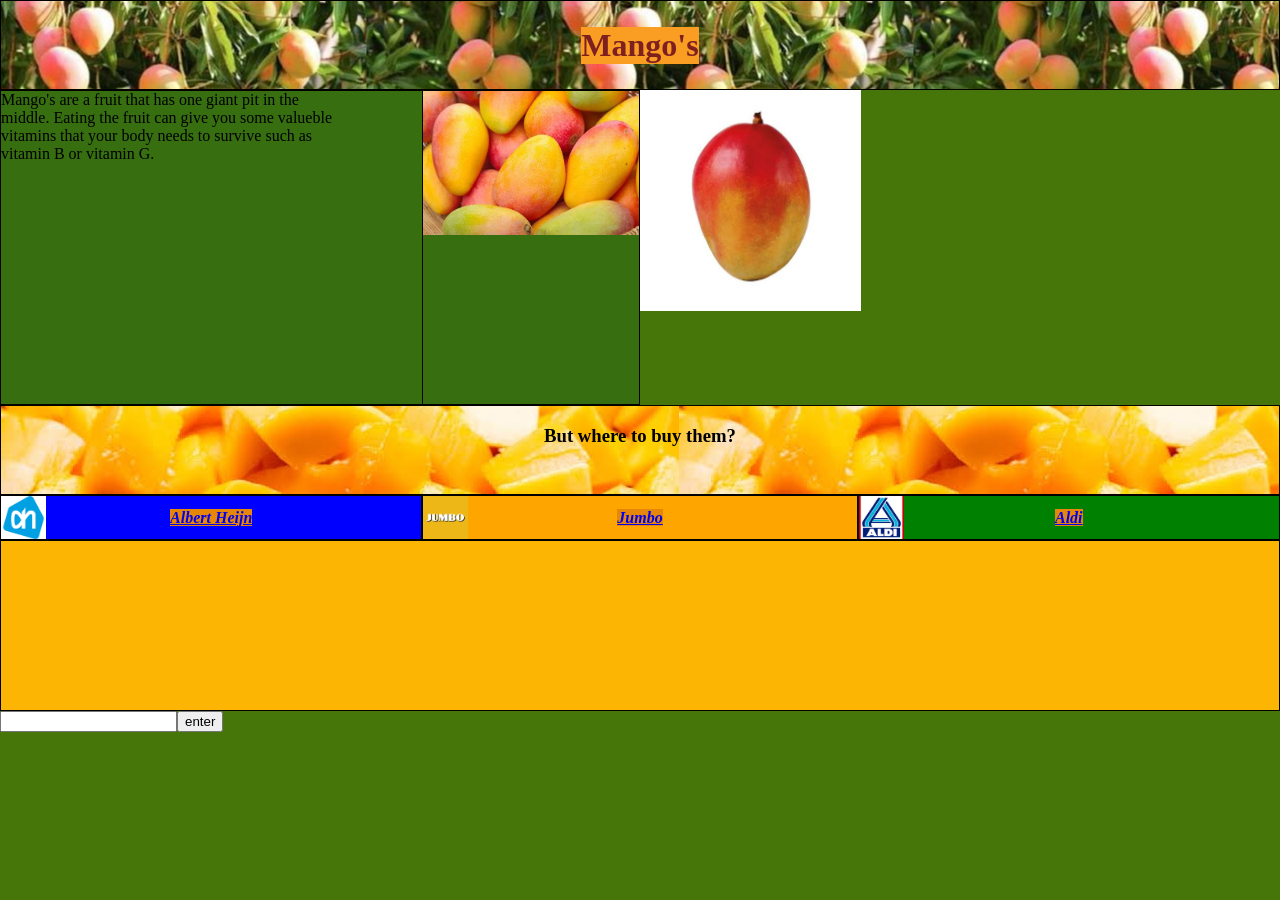
<file: index.html>
<!DOCTYPE html>
<html lang="en">
<head>
    <meta charset="UTF-8">
    <meta name="viewport" content="width=device-width, initial-scale=1.0">
    <title>Mango's and where to find them</title>
    <link rel="stylesheet" href="style.css">

</head>
<body>
     <div class="mydivs" id="header">
         <h1>   Mango's   </h1>
     </div>


    <div class="mydivs" id="info">
     Mango's are a fruit that has one giant pit in the<br> 
     middle. Eating the fruit can give you some valueble<br>
     vitamins that your body needs to survive such as <br>
     vitamin B or vitamin G.
    </div>

    <div class="mydivs" id="paragraph-picture">
        <img src="images/meer mango's.jpg" height="442"width="221">
    </div>

    <div class="mydivs" id="picture">
        <img src="images/mango.jpg" alt="mango" width="221" height="442">
    </div>

 
    <div class="mydivs" id="header-twee"> 
      <b>
          <h3>But where to buy them?</h3>
      </b>
      
    </div>
 
<div class="mydivs" id="make-button">
    <input type="text" id="tekst"><button type="button" id="mybutton">enter</button>
</div>

    <div class="mydivs" id="appie">
     <b><i><a href="https://www.ah.nl/producten/product/wi93224/ah-mango" class="menu-item">Albert Heijn</a></i></b>
    </div>

    <div class="mydivs" id="jumbo">
     <b><i><a href="https://www.jumbo.com/producten/jumbo-mango-eetrijp-770802STK" class="menu-item">Jumbo</a></i></b>
    </div>

    <div class="mydivs" id="aldi">
     <b><i><a href="https://www.aldi.nl/product/mango-1219722.html" class="menu-item">Aldi</a></i></b>
    </div>

    <div class="mydivs" id="geel-test">
        
    </div>
    <script src="script.js"></script>
</body>
</html>
</file>
<file: style.css>
/* CSS reset, dit niet aanpassen! */

html {
    box-sizing: border-box;
}

*,
*:before,
*:after {
    box-sizing: inherit;
}

body {
    margin: 0;
    padding: 0;
    border: 0;
    min-height: 100vh;
}

img {
    max-width: 100%;
    height: auto;
}

/* Hieronder mag je eigen CSS code */

body {
    display: grid;
    grid-template-columns: 33vw 17vw 17vw 33vw;
    grid-template-rows: 10vh 35vh 10vh 5vh auto;
}


body {
    background: #467509;
    font-family: cursive;
}

h1 {
    color:rgb(127, 32, 32); 
    background-color:rgb(250, 157, 35)
}

.menu-item {
    background-color: rgb(231, 135, 10);
}

.menu-item:hover {
    background-color: rgb(0, 255, 21);
}
 

#header {
    grid-column: 1 / 5; 
    grid-row: 1 / 2; 
    background-color:black; 
    text-align: center;

        display: flex;
        flex-direction: row;
        align-items: center;
        justify-content: center;
    border: 1px solid black;

    background-image: URL("images/mangoboom.jpg");
    background-position: center;
}

#paragraph-picture {
    border: 1px solid black;
    grid-column: 2 / 3;
    grid-row: 2 / 3;
    background-color:rgb(54, 110, 16); 
}

#info {
    grid-column: 1 / 3; 
    grid-row: 2/ 3; 
    background-color:rgb(54, 110, 16); 
    border: 1px solid black;
}

#picture {
    grid-column: 3 / 5; 
    grid-row: 2 / 3; 
    object-fit: cover; 
}

#header-twee {
    grid-column: 1 / 5; 
    grid-row: 3 / 4; 
    background-color:#f21717; 
    text-align: center;
    border: 1px solid black;

    background-image: URL("images/mango-stukjes.jpg");
}

#button {
    grid-column: 1 / 2; 
    grid-row: 5 / 6; 
    text-align: center;
    background-color:rgb(252, 181, 2);
    color:rgb (252,181,2);
}

#appie{
    grid-column: 1 / 2; 
    grid-row: 4 / 5; 
    background-color:blue;
    text-align: center;
    border: 1px solid black; 

    background-image: URL("images/appie.png");
    background-repeat: no-repeat;
    background-position: left;
    background-size: 5vh;

      display: flex;
      flex-direction: row;
      align-items: center;
      justify-content: center;
}

#jumbo{
    grid-column: 2 / 4; 
    grid-row: 4 / 5; 
    background-color:orange; 
    text-align: center;
    border: 1px solid black;

    background-image: URL("images/jumbo.png");
    background-repeat: no-repeat;
    background-position: left;
    background-size: 5vh;

        display: flex;
        flex-direction: row;
        align-items: center;
        justify-content: center;
}

#aldi{
    grid-column: 4 / 5; 
    grid-row: 4 / 5; 
    background-color:green; 
    text-align: center;
    border: 1px solid black;

    background-image: URL("images/aldi.png");
    background-repeat: no-repeat;
    background-position: left;
    background-size: 5vh;

        display: flex;
        flex-direction: row;
        align-items: center;
        justify-content: center;
}

#appie2{
      display: flex;
      flex-direction: column;
      align-items: left;
      justify-content: left;
}

#geel-test{
    grid-column: 1 / 5; 
    grid-row: 5 / 6; 
    background-color:rgb(252, 181, 2); 
    text-align: center;
    border: 1px solid black;
}
</file>
